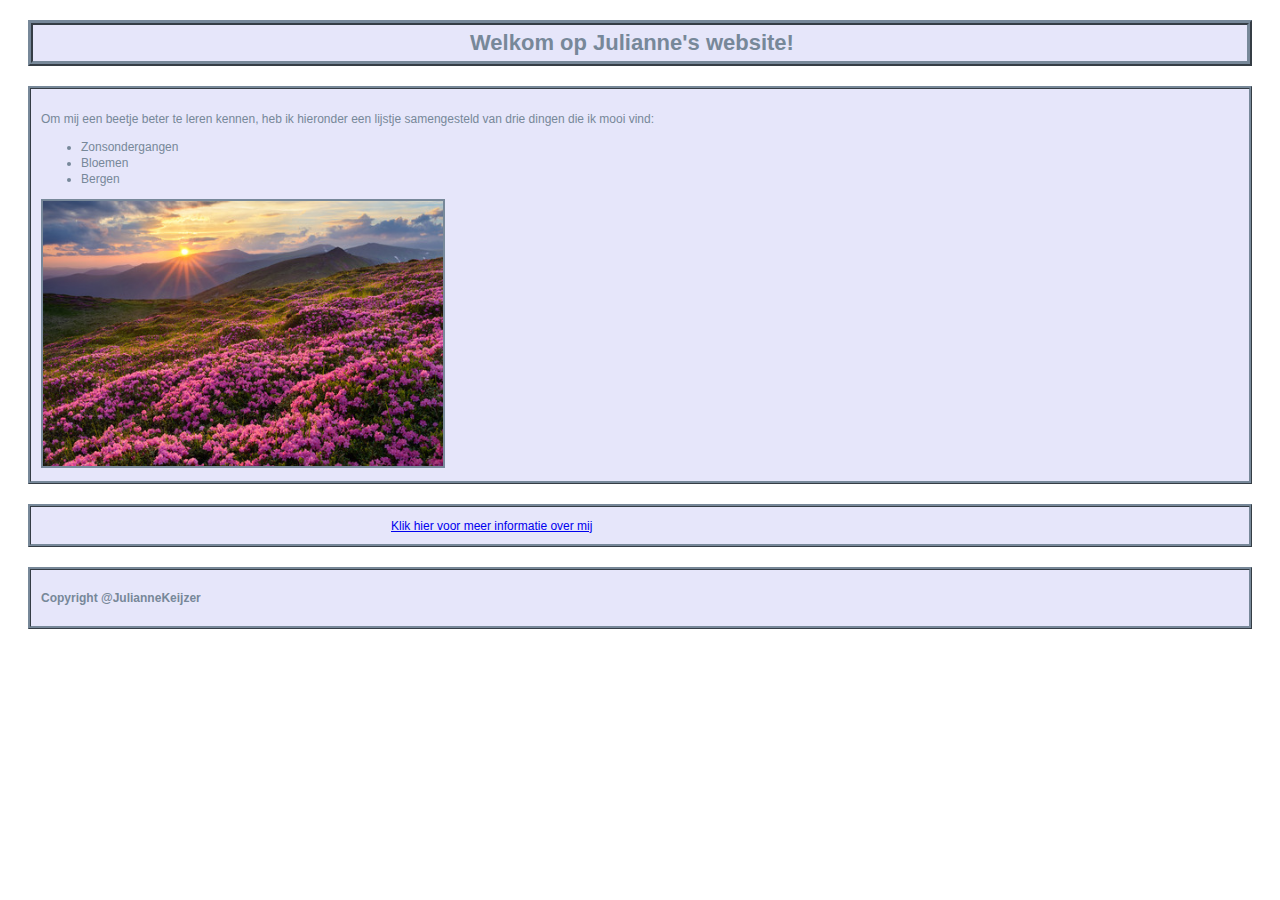
<file: index.html>
<!DOCTYPE html>

<html>

<head>
    <title> Julianne's website </title>
    <link rel="stylesheet" type="text/css" href="styles.css">
</head>

<body>
    <header>
        <h1 class="titel1 center-title-1">Welkom op Julianne's website!</h1>
    </header>
    <main>
        <p class="tekst">Om mij een beetje beter te leren kennen, heb ik hieronder een lijstje samengesteld van drie
            dingen die ik
            mooi vind:</p>
        <ul class="tekst">
            <li>Zonsondergangen</li>
            <li>Bloemen</li>
            <li>Bergen</li>
        </ul>
        <img class="image2-style" src="BloemenBergen.jpg">
    </main>
    <nav>
        <a class="linkstyle-1" href="about.html">Klik hier voor meer informatie over mij</a>
    </nav>
    <footer>
        <h2 class="tekst">Copyright @JulianneKeijzer</h2>
    </footer>
</body>

</html>
</file>
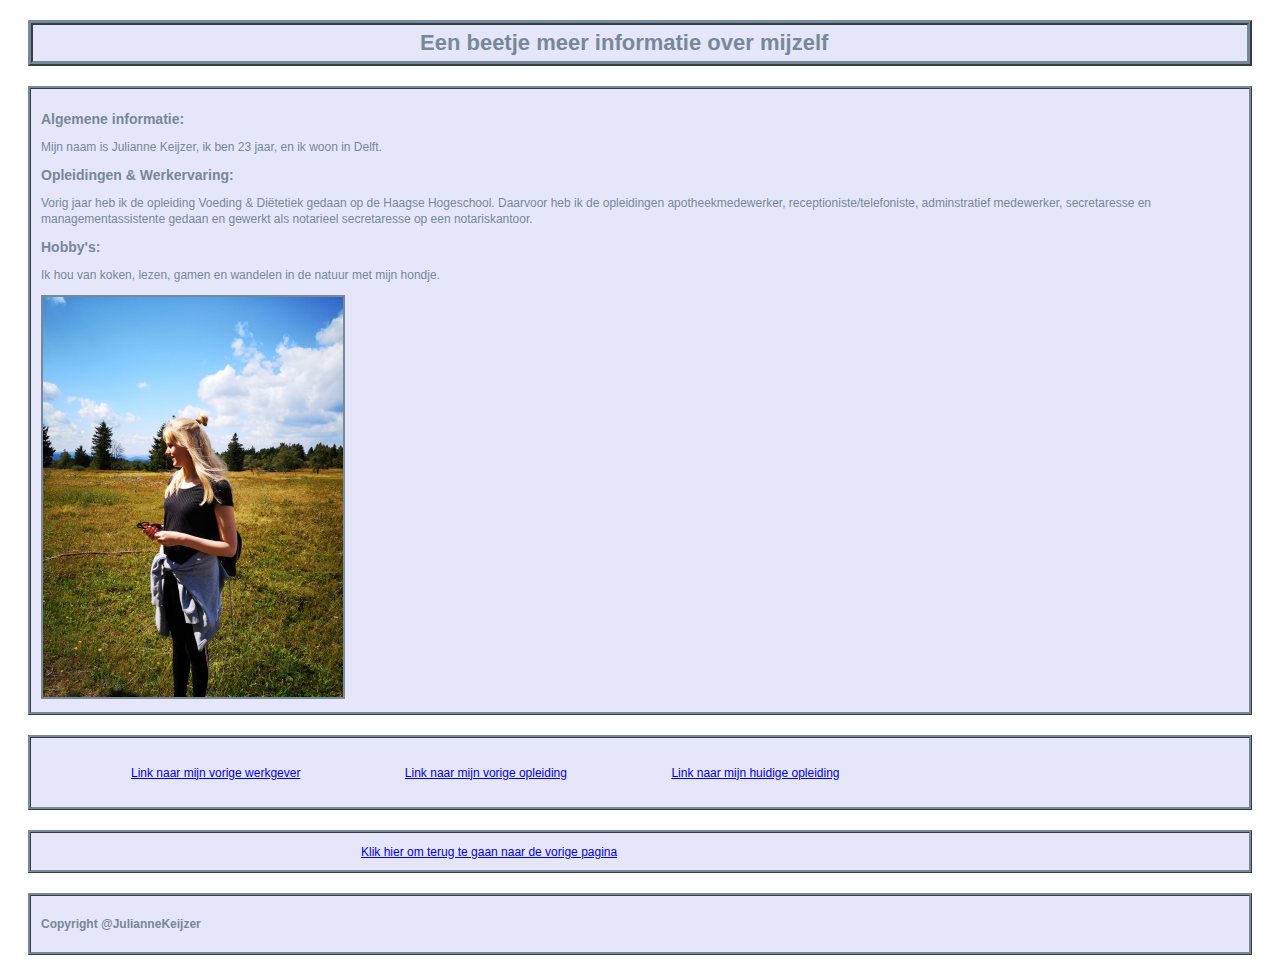
<file: about.html>
<!DOCTYPE html>
<html>

<head>
    <title> Meer informatie </title>
    <link rel="stylesheet" type="text/css" href="styles.css">
</head>

<body>
    <header>
        <h1 class="titel1 center-title-2">Een beetje meer informatie over mijzelf</h1>
    </header>
    <main>
        <h2 class="titel2"> Algemene informatie:</h2>
        <p class="tekst">Mijn naam is Julianne Keijzer, ik ben 23 jaar, en ik woon in Delft.</p>
        <h2 class="titel2">Opleidingen & Werkervaring:</h2>
        <p class="tekst">Vorig jaar heb ik de opleiding Voeding & Diëtetiek gedaan op de Haagse Hogeschool.
            Daarvoor heb ik de opleidingen apotheekmedewerker, receptioniste/telefoniste, adminstratief medewerker,
            secretaresse en managementassistente gedaan en gewerkt als notarieel secretaresse op een notariskantoor.</p>
        <h2 class="titel2">Hobby's:</h2>
        <p class="tekst">Ik hou van koken, lezen, gamen en wandelen in de natuur met mijn hondje.</p>
        <img class="image1-style" src="Mee.jpg">
    </main>
    <nav>
        <ul class="navigation-links">
            <li><a href="https://netwerknotarissen.nl/kantoren/caminada-notarissen" target="_blank">Link
                    naar mijn vorige werkgever</a></li>
            <li><a href="https://www.dehaagsehogeschool.nl/opleidingen/bachelors/voeding-en-dietetiek-voltijd"
                    target="_blank">Link naar mijn vorige opleiding</a></li>
            <li><a href="https://www.wincacademy.nl/opleidingen/front-end-development" target="_blank">Link
                    naar mijn huidige opleiding</a></li>
        </ul>
    </nav>
    <nav>
        <a class="linkstyle-2" href="index.html">Klik hier om terug te gaan naar de vorige pagina</a>
    </nav>
    <footer>
        <h2 class="tekst">Copyright @JulianneKeijzer</h2>
    </footer>
</body>

</html>
</file>
<file: styles.css>
main, footer, nav {
    font-family: 'Trebuchet MS', 'Lucida Sans Unicode', 'Lucida Grande', 'Lucida Sans', Arial, sans-serif;
}

header, main, footer, nav {
    background-color: peachpuff;
    color:peru;
    line-height: 1.2em;
}

header {
    border: 5px ridge  peru;
    padding: 10px;
    margin: 20px;
}

main {
    border: 3px ridge peru;
    padding: 10px;
    margin: 20px;
}

footer {
    border: 3px ridge peru;
    padding: 10px;
    margin: 20px;
}

nav {
    border: 3px ridge peru;
    padding: 10px;
    margin: 20px;
}

.center-title-1 {
    margin: 0 auto;
    width: 500px;
}

.center-title-2 {
    margin: 0 auto;
    width: 500px;
}

.image1-style {
    border: 2px solid peru;
    width: 300px;
}

.image2-style {
    border: 2px solid peru;
    width: 300px;
}

.titel1 {
    font-size: 25px;
    font-family: 'Gill Sans', 'Gill Sans MT', Calibri, 'Trebuchet MS', sans-serif;
    font-weight: bolder;
}

.titel2 {
    font-size:16px;
}

.tekst {
    font-size: 14px;
}

.navigation-links li {
    display: inline;
    margin: 175px;
    font-size: 14px;
    font-weight: lighter;
    font-family: 'Trebuchet MS', 'Lucida Sans Unicode', 'Lucida Grande', 'Lucida Sans', Arial, sans-serif;
}

.linkstyle-1 {
    font-size: 14px;
    font-weight:lighter;
    display: inline;
    margin:740px;
    font-family: 'Trebuchet MS', 'Lucida Sans Unicode', 'Lucida Grande', 'Lucida Sans', Arial, sans-serif;
}

.linkstyle-2 {
    font-size: 14px;
    font-weight:lighter;
    display: inline;
    margin:740px;
    font-family: 'Trebuchet MS', 'Lucida Sans Unicode', 'Lucida Grande', 'Lucida Sans', Arial, sans-serif;
}

/*MEDIA QUERIES */

@media (min-width: 320px) {
    header, main, footer, nav { 
        background-color:  rgb(247, 216, 225);
        color:palevioletred;
        border-color: palevioletred;
    }
    .image1-style {
        border: 1px solid palevioletred;
        width: 235px;
    }
    .image2-style {
        border: 1px solid palevioletred;
        width: 220px;
    }
    .titel1 {
        font-size: 22px;
    }
    .center-title-1 {
        margin: 0 auto;
        width: 240px;
    }
    .center-title-2 {
        margin: 0 auto;
        width: 240px;
    }
    .titel2 {
        font-size:14px;
    }
    .tekst {
        font-size: 12px;
    }
    .navigation-links li {
        display: inline;
        margin: 5px;
        font-size: 12px;
    }
    .linkstyle-1 {
        font-size: 12px;
        display: inline;
        margin:10px;
    }
    .linkstyle-2 {
        font-size: 12px;
        display: inline;
        margin:5px;
    }
}

@media (min-width: 1024px) {
    header, main, footer, nav { 
            background-color: lavender;
            color:lightslategrey;
            border-color: lightslategrey;
            line-height: 1.0em;
    }
    .image1-style {
        border: 2px solid lightslategrey;
        width: 300px;
    }
    .image2-style {
        border: 2px solid lightslategrey;
        width: 400px;
    }
    .titel1 {
        font-size: 22px;
    }
    .center-title-1 {
        margin: 0 auto;
        width: 340px;
    }
    .center-title-2 {
        margin: 0 auto;
        width: 440px;
    }
    .titel2 {
        font-size:14px;
    }
    .tekst {
        font-size: 12px;
    }
    .navigation-links li {
        display: inline;
        margin: 50px;
        font-size: 12px;
    }
    .linkstyle-1 {
        font-size: 12px;
        display: inline;
        margin: 350px;
    }
    .linkstyle-2 {
        font-size: 12px;
        display: inline;
        margin: 320px;
    }
}
</file>
